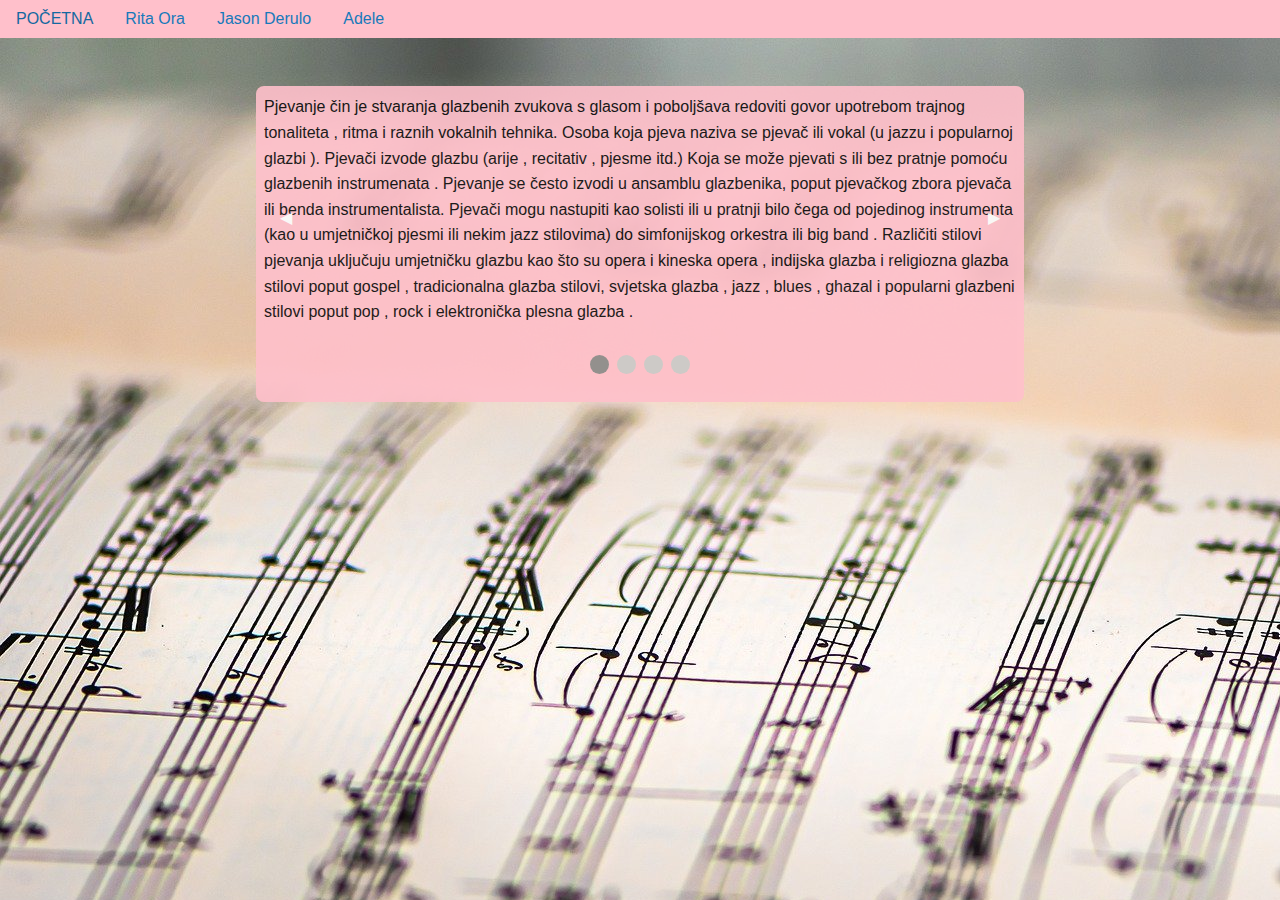
<file: index.html>
<!doctype html>
<html class="no-js" lang="en" dir="ltr">
  <head>
    <meta charset="utf-8">
    <meta http-equiv="x-ua-compatible" content="ie=edge">
    <meta name="viewport" content="width=device-width, initial-scale=1.0">
    <title>Pjevači novog doba</title>
    <link rel="stylesheet" href="css/foundation.css">
    <link rel="stylesheet" href="css/app.css">
  </head>
<body>

  <ul class="menu">
    <li><a href="#0">POČETNA</a></li>
    <li><a href="Rita Ora/ritaora.html">Rita Ora</a></li>
    <li><a href="Jason Derulo/jasonderulo.html">Jason Derulo</a></li>
    <li><a href="Adele/adele.html">Adele</a></li>
  </ul>

  <div class="row">
    <div class="columns">
      
    </div>
  </div>
  
  <div class="row">
    <div class="columns">
      <div class="orbit" role="region" aria-label="Favorite Text Ever" data-orbit>
        <ul class="orbit-container">
          <button class="orbit-previous" aria-label="previous"><span class="show-for-sr">Previous Slide</span>&#9664;</button>
          <button class="orbit-next" aria-label="next"><span class="show-for-sr">Next Slide</span>&#9654;</button>
          <li class="is-active orbit-slide">
            <div class="docs-example-orbit-slide">
              <p>Pjevanje čin je stvaranja glazbenih zvukova s ​​glasom i poboljšava redoviti govor upotrebom trajnog tonaliteta , ritma i raznih vokalnih tehnika. Osoba koja pjeva naziva se pjevač ili vokal (u jazzu i popularnoj glazbi ). Pjevači izvode glazbu (arije , recitativ , pjesme itd.) Koja se može pjevati s ili bez pratnje pomoću glazbenih instrumenata . Pjevanje se često izvodi u ansamblu glazbenika, poput pjevačkog zbora pjevača ili benda instrumentalista. Pjevači mogu nastupiti kao solisti ili u pratnji bilo čega od pojedinog instrumenta (kao u umjetničkoj pjesmi ili nekim jazz stilovima) do simfonijskog orkestra ili big band . Različiti stilovi pjevanja uključuju umjetničku glazbu kao što su opera i kineska opera , indijska glazba i religiozna glazba stilovi poput gospel , tradicionalna glazba stilovi, svjetska glazba , jazz , blues , ghazal i popularni glazbeni stilovi poput pop , rock i elektronička plesna glazba .</p>
            </div>
          </li>
          <li class="orbit-slide">
            <div class="docs-example-orbit-slide">
              <p>Pjevanje može biti formalno ili neformalno, aranžirano ili improvizirano. To se može učiniti kao oblik vjerske pobožnosti, kao hobi, kao izvor užitka, utjehe ili rituala kao dio glazbenog obrazovanja ili kao profesija. Izvrsnost u pjevanju zahtijeva vremena, predanost, poduku i redovitu praksu . Ako se redovito vježba, zvukovi mogu postati jasniji i jači. Profesionalni pjevači svoje karijere obično grade oko jednog određenog glazbenog žanra , kao što je klasični ili rock , iako postoje pjevači s crossover uspjehom ( pjevanje u više žanrova). Profesionalni pjevači obično tijekom karijere pohađaju glasovnu obuku koju pružaju učitelji glasa ili treneri vokalnih glasova .</p>
            </div>
          </li>
          <li class="orbit-slide">
            <div class="docs-example-orbit-slide">
              <p>Pjevanje u svom fizičkom aspektu ktu ima dobro definiranu tehniku ​​koja ovisi o upotrebi pluća, koji djeluju kao dovod zraka ili mijeh ; na grkljan , koji djeluje kao trska ili vibrator ; na škrinji , šupljinama glave i kosturu, koji imaju funkciju pojačala , kao cijev u puhačkom instrumentu ; i na jeziku , koji zajedno s nepcem , zubima i usnama artikulira i nameće suglasnike i samoglasnici na pojačanom zvuku. Iako ova četiri mehanizma funkcioniraju neovisno, ipak su koordinirani u uspostavljanju vokalne tehnike i napravljeni da međusobno djeluju. Tijekom pasivnog disanja zrak se udiše dijafragmom dok se izdah odvija bez ikakvog napora. U izdahu mogu pomoći trbušni , unutarnji interkostalni i mišići donje zdjelice / zdjelice. Inhalaciji pomaže upotreba vanjskih interkostala , vaga i sternokleidomastoidnih mišića . Visina promijenjena je s glasnim žicama . Sa zatvorenim usnama, to se naziva pjevušenje .</p>
            </div>
          </li>
          <li class="orbit-slide">
            <div class="docs-example-orbit-slide">
              <p>Zvuk pjevačkog glasa svakog pojedinca posve je jedinstven samo zbog stvarnog oblika i veličine glasnih žica pojedinca, već i zbog veličine i oblika ostatka tijela te osobe. Ljudi imaju glasnice koje mogu popustiti, integrirati ili promijeniti debljinu i nad kojima se mogu prenijeti dah pod različitim pritiscima. Oblik prsnog koša i vrata , položaj jezika i zategnutost inače nepovezanih mišića mogu se promijeniti. Bilo koja od ovih radnjih rezultira promjenom u tonu , glasnoći (glasnoći ), timbru ili tonu proizvedenog zvuka. Zvuk također odjekuje u različitim dijelovima tijela i veličine i struktura kostiju pojedinih dijelova mogu utjecati na zvuk koji stvara pojedinac.</p>
            </div>
          </li>
        </ul>
        <nav class="orbit-bullets">
          <button class="is-active" data-slide="0"><span class="show-for-sr">First slide details.</span><span class="show-for-sr">Current Slide</span></button>
          <button data-slide="1"><span class="show-for-sr">Second slide details.</span></button>
          <button data-slide="2"><span class="show-for-sr">Third slide details.</span></button>
          <button data-slide="3"><span class="show-for-sr">Fourth slide details.</span></button>
        </nav>
      </div>
    </div>
  </div>
  


    <script src="js/vendor/jquery.js"></script>
    <script src="js/vendor/what-input.js"></script>
    <script src="js/vendor/foundation.js"></script>
    <script src="js/app.js"></script>
  </body>
</html>
</file>
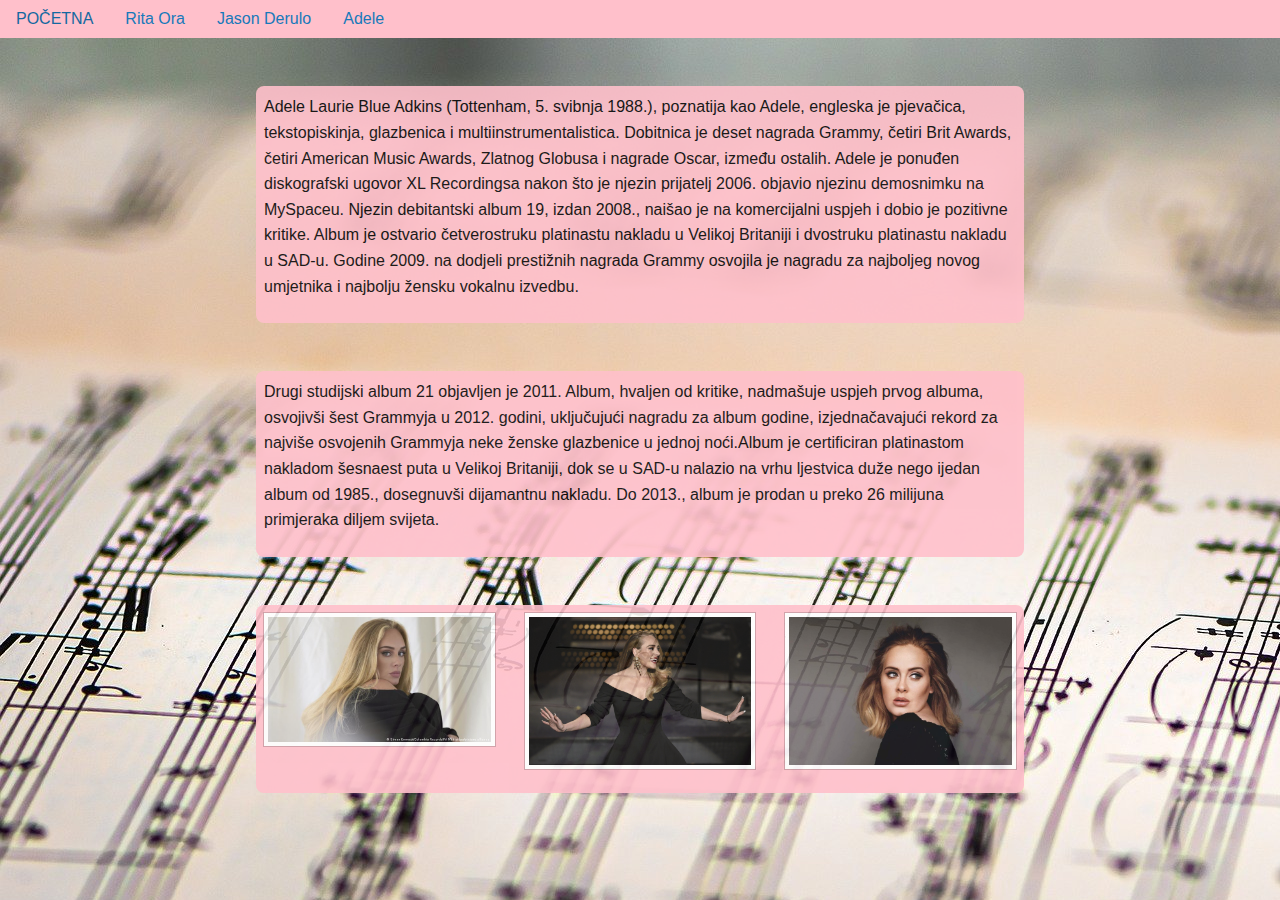
<file: Adele/adele.html>
<!doctype html>
<html class="no-js" lang="en" dir="ltr">
  <head>
    <meta charset="utf-8">
    <meta http-equiv="x-ua-compatible" content="ie=edge">
    <meta name="viewport" content="width=device-width, initial-scale=1.0">
    <title>Pjevači novog doba</title>
    <link rel="stylesheet" href="../css/foundation.css">
    <link rel="stylesheet" href="../css/app.css">
  </head>
<body>

  <ul class="menu">
    <li><a href="../index.html">POČETNA</a></li>
    <li><a href="../Rita Ora/ritaora.html">Rita Ora</a></li>
    <li><a href="../Jason Derulo/jasonderulo.html">Jason Derulo</a></li>
    <li><a href="#0">Adele</a></li>
  </ul>

  <div class="container">
    <p>
        Adele Laurie Blue Adkins (Tottenham, 5. svibnja 1988.), poznatija kao Adele, engleska je pjevačica, tekstopiskinja, glazbenica i multiinstrumentalistica. Dobitnica je deset nagrada Grammy, četiri Brit Awards, četiri American Music Awards, Zlatnog Globusa i nagrade Oscar, između ostalih.

        Adele je ponuđen diskografski ugovor XL Recordingsa nakon što je njezin prijatelj 2006. objavio njezinu demosnimku na MySpaceu. Njezin debitantski album 19, izdan 2008., naišao je na komercijalni uspjeh i dobio je pozitivne kritike. Album je ostvario četverostruku platinastu nakladu u Velikoj Britaniji i dvostruku platinastu nakladu u SAD-u. Godine 2009. na dodjeli prestižnih nagrada Grammy osvojila je nagradu za najboljeg novog umjetnika i najbolju žensku vokalnu izvedbu.
    
    </p>
  </div>
  <!--tekst preuzet s: https://hr.wikipedia.org/wiki/Adele-->

  <div class="container">
    <p>
        Drugi studijski album 21 objavljen je 2011. Album, hvaljen od kritike, nadmašuje uspjeh prvog albuma, osvojivši šest Grammyja u 2012. godini, uključujući nagradu za album godine, izjednačavajući rekord za najviše osvojenih Grammyja neke ženske glazbenice u jednoj noći.Album je certificiran platinastom nakladom šesnaest puta u Velikoj Britaniji, dok se u SAD-u nalazio na vrhu ljestvica duže nego ijedan album od 1985., dosegnuvši dijamantnu nakladu. Do 2013., album je prodan u preko 26 milijuna primjeraka diljem svijeta.
    </p>
  </div>
  <!--tekst preuzet s: https://hr.wikipedia.org/wiki/Adele-->

  <div class="container container-galerija">
    <div class="grid-x grid-margin-x">
      <div class="cell small-4">
        <img class="thumbnail" src="adele1.jpg" />
      </div>
      <div class="cell small-4">
        <img class="thumbnail" src="adele2.jpg" />
      </div>
      <div class="cell small-4">
        <img class="thumbnail" src="adele3.jpg" />
      </div>
    </div>

  
  <script src="../js/vendor/jquery.js"></script>
  <script src="../js/vendor/what-input.js"></script>
  <script src="../js/vendor/foundation.js"></script>
  <script src="../js/app.js"></script>
  </body>
</html>
</file>
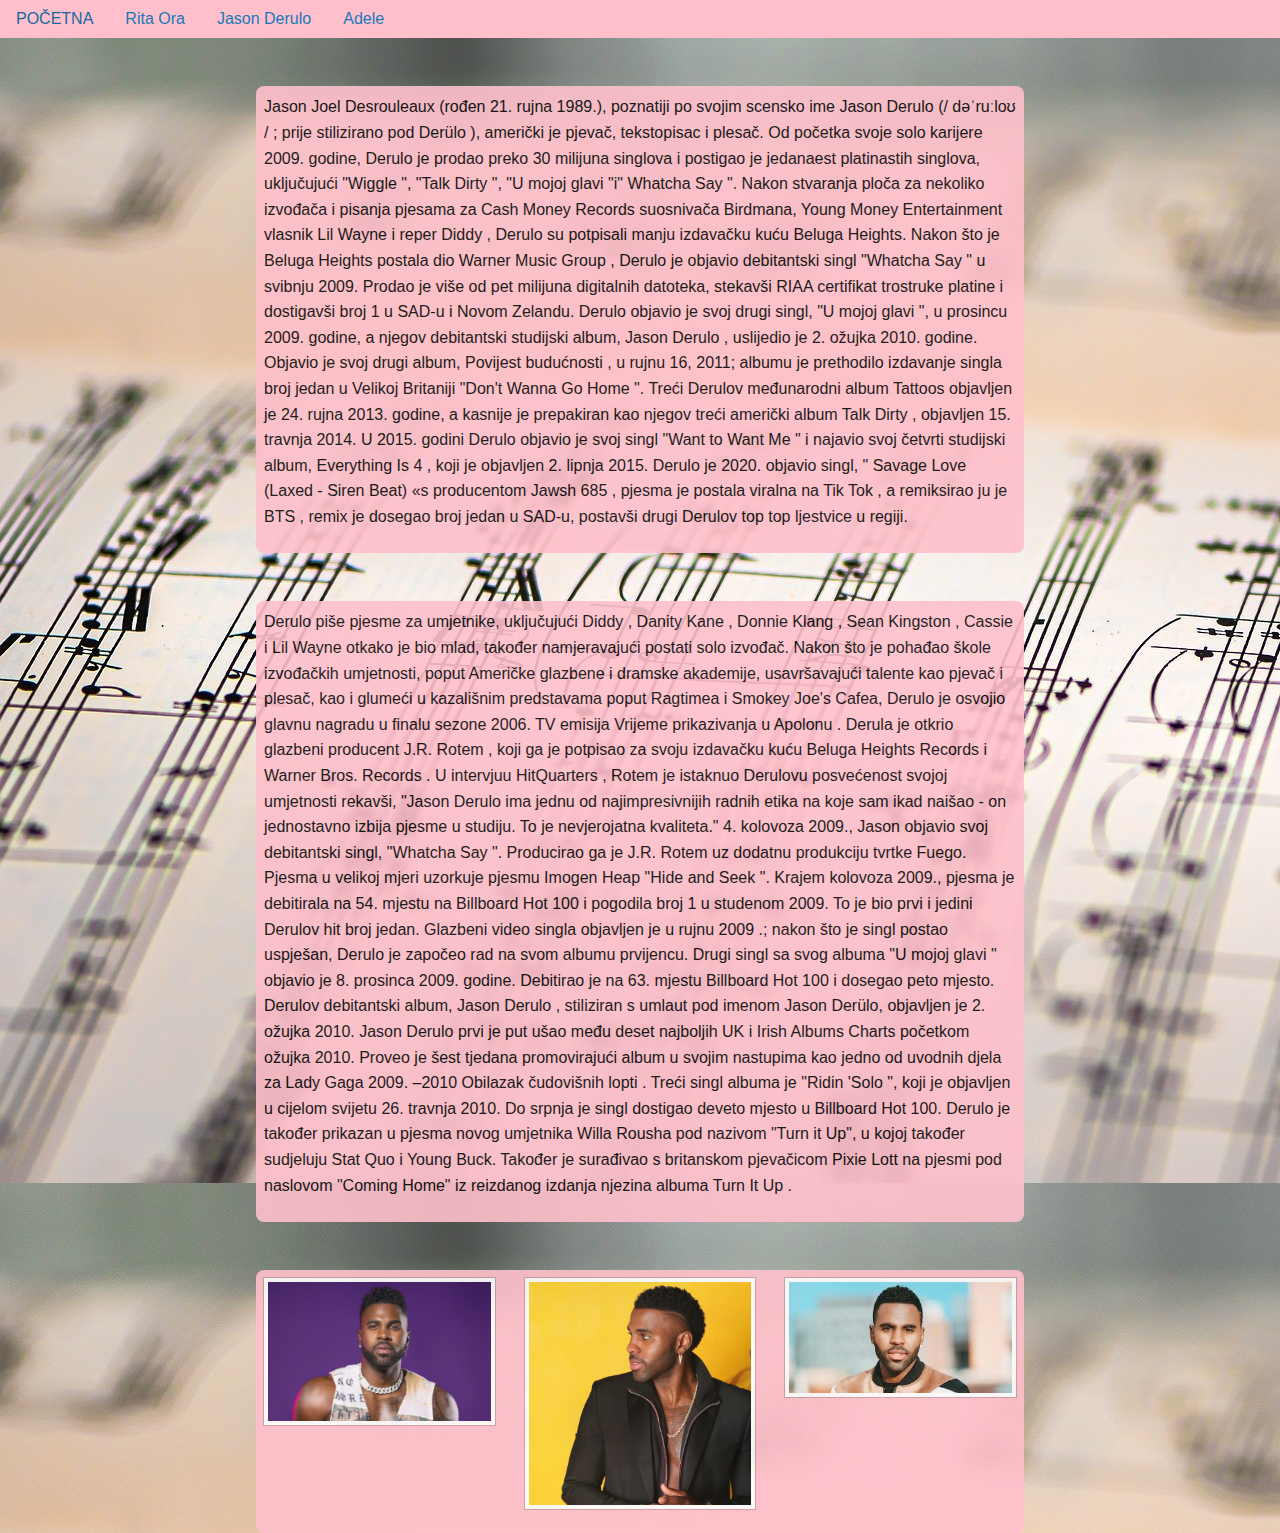
<file: Jason Derulo/jasonderulo.html>
<!doctype html>
<html class="no-js" lang="en" dir="ltr">
  <head>
    <meta charset="utf-8">
    <meta http-equiv="x-ua-compatible" content="ie=edge">
    <meta name="viewport" content="width=device-width, initial-scale=1.0">
    <title>Pjevači novog doba</title>
    <link rel="stylesheet" href="../css/foundation.css">
    <link rel="stylesheet" href="../css/app.css">
  </head>
<body>

  <ul class="menu">
    <li><a href="../index.html">POČETNA</a></li>
    <li><a href="../Rita Ora/ritaora.html">Rita Ora</a></li>
    <li><a href="#0">Jason Derulo</a></li>
    <li><a href="../Adele/adele.html">Adele</a></li>
  </ul>

  <div class="container">
    <p>
        Jason Joel Desrouleaux (rođen 21. rujna 1989.), poznatiji po svojim scensko ime Jason Derulo (/ dəˈruːloʊ / ; prije stilizirano pod Derülo ), američki je pjevač, tekstopisac i plesač. Od početka svoje solo karijere 2009. godine, Derulo je prodao preko 30 milijuna singlova i postigao je jedanaest platinastih singlova, uključujući "Wiggle ", "Talk Dirty ", "U mojoj glavi "i" Whatcha Say ".
Nakon stvaranja ploča za nekoliko izvođača i pisanja pjesama za Cash Money Records suosnivača Birdmana, Young Money Entertainment vlasnik Lil Wayne i reper Diddy , Derulo su potpisali manju izdavačku kuću Beluga Heights. Nakon što je Beluga Heights postala dio Warner Music Group , Derulo je objavio debitantski singl "Whatcha Say " u svibnju 2009. Prodao je više od pet milijuna digitalnih datoteka, stekavši RIAA certifikat trostruke platine i dostigavši ​​broj 1 u SAD-u i Novom Zelandu. Derulo objavio je svoj drugi singl, "U mojoj glavi ", u prosincu 2009. godine, a njegov debitantski studijski album, Jason Derulo , uslijedio je 2. ožujka 2010. godine. Objavio je svoj drugi album, Povijest budućnosti , u rujnu 16, 2011; albumu je prethodilo izdavanje singla broj jedan u Velikoj Britaniji "Don't Wanna Go Home ". Treći Derulov međunarodni album Tattoos objavljen je 24. rujna 2013. godine, a kasnije je prepakiran kao njegov treći američki album Talk Dirty , objavljen 15. travnja 2014. U 2015. godini Derulo objavio je svoj singl "Want to Want Me " i najavio svoj četvrti studijski album, Everything Is 4 , koji je objavljen 2. lipnja 2015. Derulo je 2020. objavio singl, " Savage Love (Laxed - Siren Beat) «s producentom Jawsh 685 , pjesma je postala viralna na Tik Tok , a remiksirao ju je BTS , remix je dosegao broj jedan u SAD-u, postavši drugi Derulov top top ljestvice u regiji.
    </p>
  </div>
  <!--tekst preuzet s: https://hr2.wiki/wiki/Jason_Derulo-->

  <div class="container">
    <p>
        Derulo piše pjesme za umjetnike, uključujući Diddy , Danity Kane , Donnie Klang , Sean Kingston , Cassie i Lil Wayne otkako je bio mlad, također namjeravajući postati solo izvođač. Nakon što je pohađao škole izvođačkih umjetnosti, poput Američke glazbene i dramske akademije, usavršavajući talente kao pjevač i plesač, kao i glumeći u kazališnim predstavama poput Ragtimea i Smokey Joe's Cafea, Derulo je osvojio glavnu nagradu u finalu sezone 2006. TV emisija Vrijeme prikazivanja u Apolonu . Derula je otkrio glazbeni producent J.R. Rotem , koji ga je potpisao za svoju izdavačku kuću Beluga Heights Records i Warner Bros. Records .

        U intervjuu HitQuarters , Rotem je istaknuo Derulovu posvećenost svojoj umjetnosti rekavši, "Jason Derulo ima jednu od najimpresivnijih radnih etika na koje sam ikad naišao - on jednostavno izbija pjesme u studiju. To je nevjerojatna kvaliteta."
        
        4. kolovoza 2009., Jason objavio svoj debitantski singl, "Whatcha Say ". Producirao ga je J.R. Rotem uz dodatnu produkciju tvrtke Fuego. Pjesma u velikoj mjeri uzorkuje pjesmu Imogen Heap "Hide and Seek ". Krajem kolovoza 2009., pjesma je debitirala na 54. mjestu na Billboard Hot 100 i pogodila broj 1 u studenom 2009. To je bio prvi i jedini Derulov hit broj jedan. Glazbeni video singla objavljen je u rujnu 2009 .; nakon što je singl postao uspješan, Derulo je započeo rad na svom albumu prvijencu. Drugi singl sa svog albuma "U mojoj glavi " objavio je 8. prosinca 2009. godine. Debitirao je na 63. mjestu Billboard Hot 100 i dosegao peto mjesto.
        
        Derulov debitantski album, Jason Derulo , stiliziran s umlaut pod imenom Jason Derülo, objavljen je 2. ožujka 2010. Jason Derulo prvi je put ušao među deset najboljih UK i Irish Albums Charts početkom ožujka 2010. Proveo je šest tjedana promovirajući album u svojim nastupima kao jedno od uvodnih djela za Lady Gaga 2009. –2010 Obilazak čudovišnih lopti . Treći singl albuma je "Ridin 'Solo ", koji je objavljen u cijelom svijetu 26. travnja 2010. Do srpnja je singl dostigao deveto mjesto u Billboard Hot 100. Derulo je također prikazan u pjesma novog umjetnika Willa Rousha pod nazivom "Turn it Up", u kojoj također sudjeluju Stat Quo i Young Buck. Također je surađivao s britanskom pjevačicom Pixie Lott na pjesmi pod naslovom "Coming Home" iz reizdanog izdanja njezina albuma Turn It Up .
    </p>
  </div>
  <!--tekst preuzet s: https://hr2.wiki/wiki/Jason_Derulo-->

  <div class="container container-galerija">
    <div class="grid-x grid-margin-x">
      <div class="cell small-4">
        <img class="thumbnail" src="jasonderulo1.jpg" />
      </div>
      <div class="cell small-4">
        <img class="thumbnail" src="jasonderulo2.jpg" />
      </div>
      <div class="cell small-4">
        <img class="thumbnail" src="jasonderulo3.jpg" />
      </div>
    </div>

  

    <script src="../js/vendor/jquery.js"></script>
    <script src="../js/vendor/what-input.js"></script>
    <script src="../js/vendor/foundation.js"></script>
    <script src="../js/app.js"></script>
  </body>
</html>
</file>
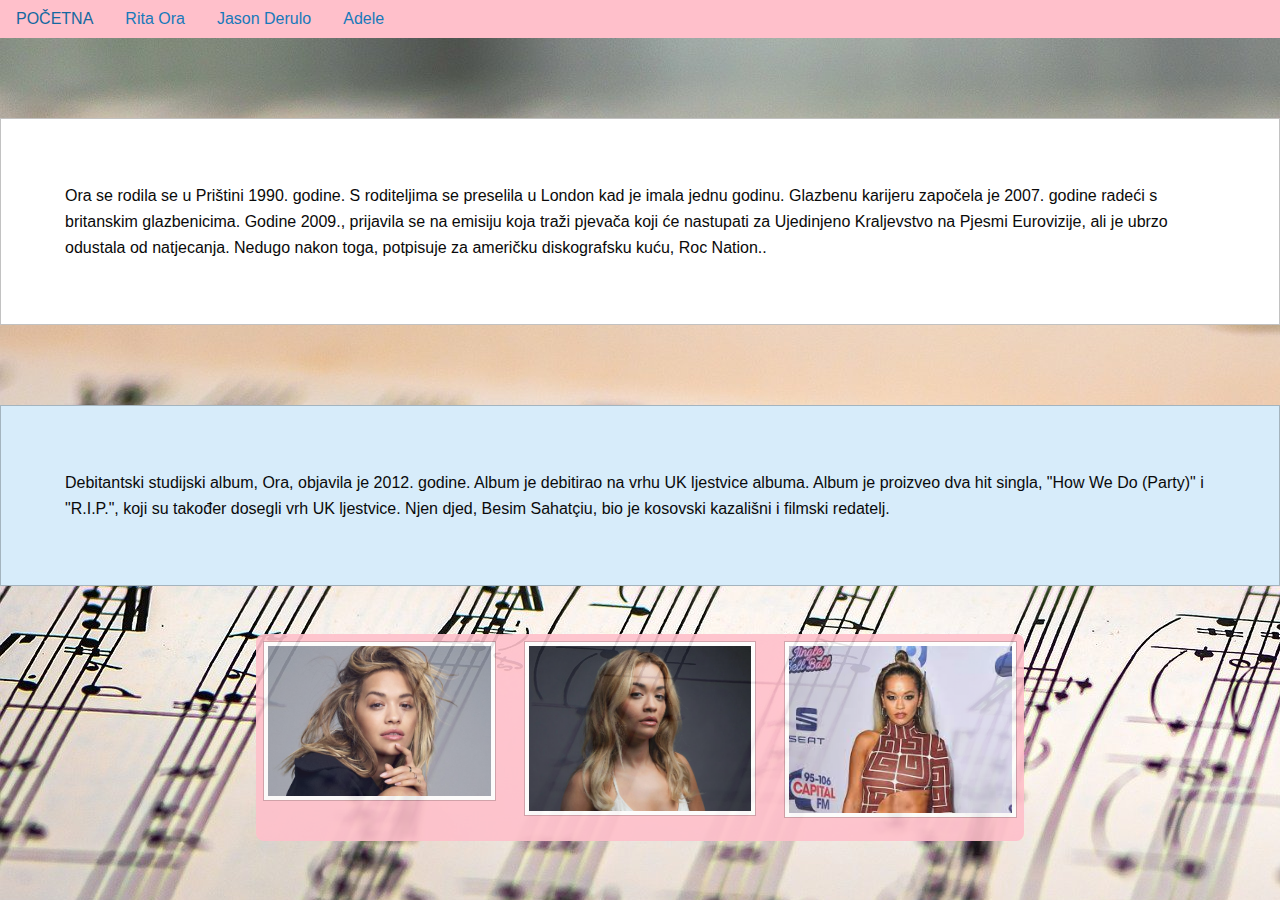
<file: Rita Ora/ritaora.html>
<!doctype html>
<html class="no-js" lang="en" dir="ltr">
  <head>
    <meta charset="utf-8">
    <meta http-equiv="x-ua-compatible" content="ie=edge">
    <meta name="viewport" content="width=device-width, initial-scale=1.0">
    <title>Pjevači novog doba</title>
    <link rel="stylesheet" href="../css/foundation.css">
    <link rel="stylesheet" href="../css/app.css">
  </head>
<body>

  <ul class="menu">
    <li><a href="../index.html">POČETNA</a></li>
    <li><a href="#0">Rita Ora</a></li>
    <li><a href="../Jason Derulo/jasonderulo.html">Jason Derulo</a></li>
    <li><a href="../Adele/adele.html">Adele</a></li>
  </ul>

  <div class="callout">

    <p>Ora se rodila se u Prištini 1990. godine. S roditeljima se preselila u London kad je imala jednu godinu.

        Glazbenu karijeru započela je 2007. godine radeći s britanskim glazbenicima. Godine 2009., prijavila se na emisiju koja traži pjevača koji će nastupati za Ujedinjeno Kraljevstvo na Pjesmi Eurovizije, ali je ubrzo odustala od natjecanja. Nedugo nakon toga, potpisuje za američku diskografsku kuću, Roc Nation..</p>
    
  </div>
  
  <div class="callout primary">

    <p>Debitantski studijski album, Ora, objavila je 2012. godine. Album je debitirao na vrhu UK ljestvice albuma. Album je proizveo dva hit singla, "How We Do (Party)" i "R.I.P.", koji su također dosegli vrh UK ljestvice.

        Njen djed, Besim Sahatçiu, bio je kosovski kazališni i filmski redatelj.</p>
   
  </div>

  <div class="container container-galerija">
    <div class="grid-x grid-margin-x">
      <div class="cell small-4">
        <img class="thumbnail" src="ora1.jpg" />
      </div>
      <div class="cell small-4">
        <img class="thumbnail" src="ora2.jpg" />
      </div>
      <div class="cell small-4">
        <img class="thumbnail" src="ora3.jpg" />
      </div>
    </div>
  
  


  
  <script src="../js/vendor/jquery.js"></script>
  <script src="../js/vendor/what-input.js"></script>
  <script src="../js/vendor/foundation.js"></script>
  <script src="../js/app.js"></script>
  </body>
</html>
</file>
<file: css/app.css>
.menu { background-color: pink;
}
body { background-image: url(../pozadina/pozadina_slika.jpg);
}

.orbit,
.container {
  margin-top: 48px;
  width: 60%;
  margin-left: auto;
  margin-right: auto;
  background-color: pink;
  opacity: 0.9;
  padding: 8px;
  border-radius: 8px;
}

.callout {

    padding: 4rem;
    margin-top: 5rem;
}
</file>
